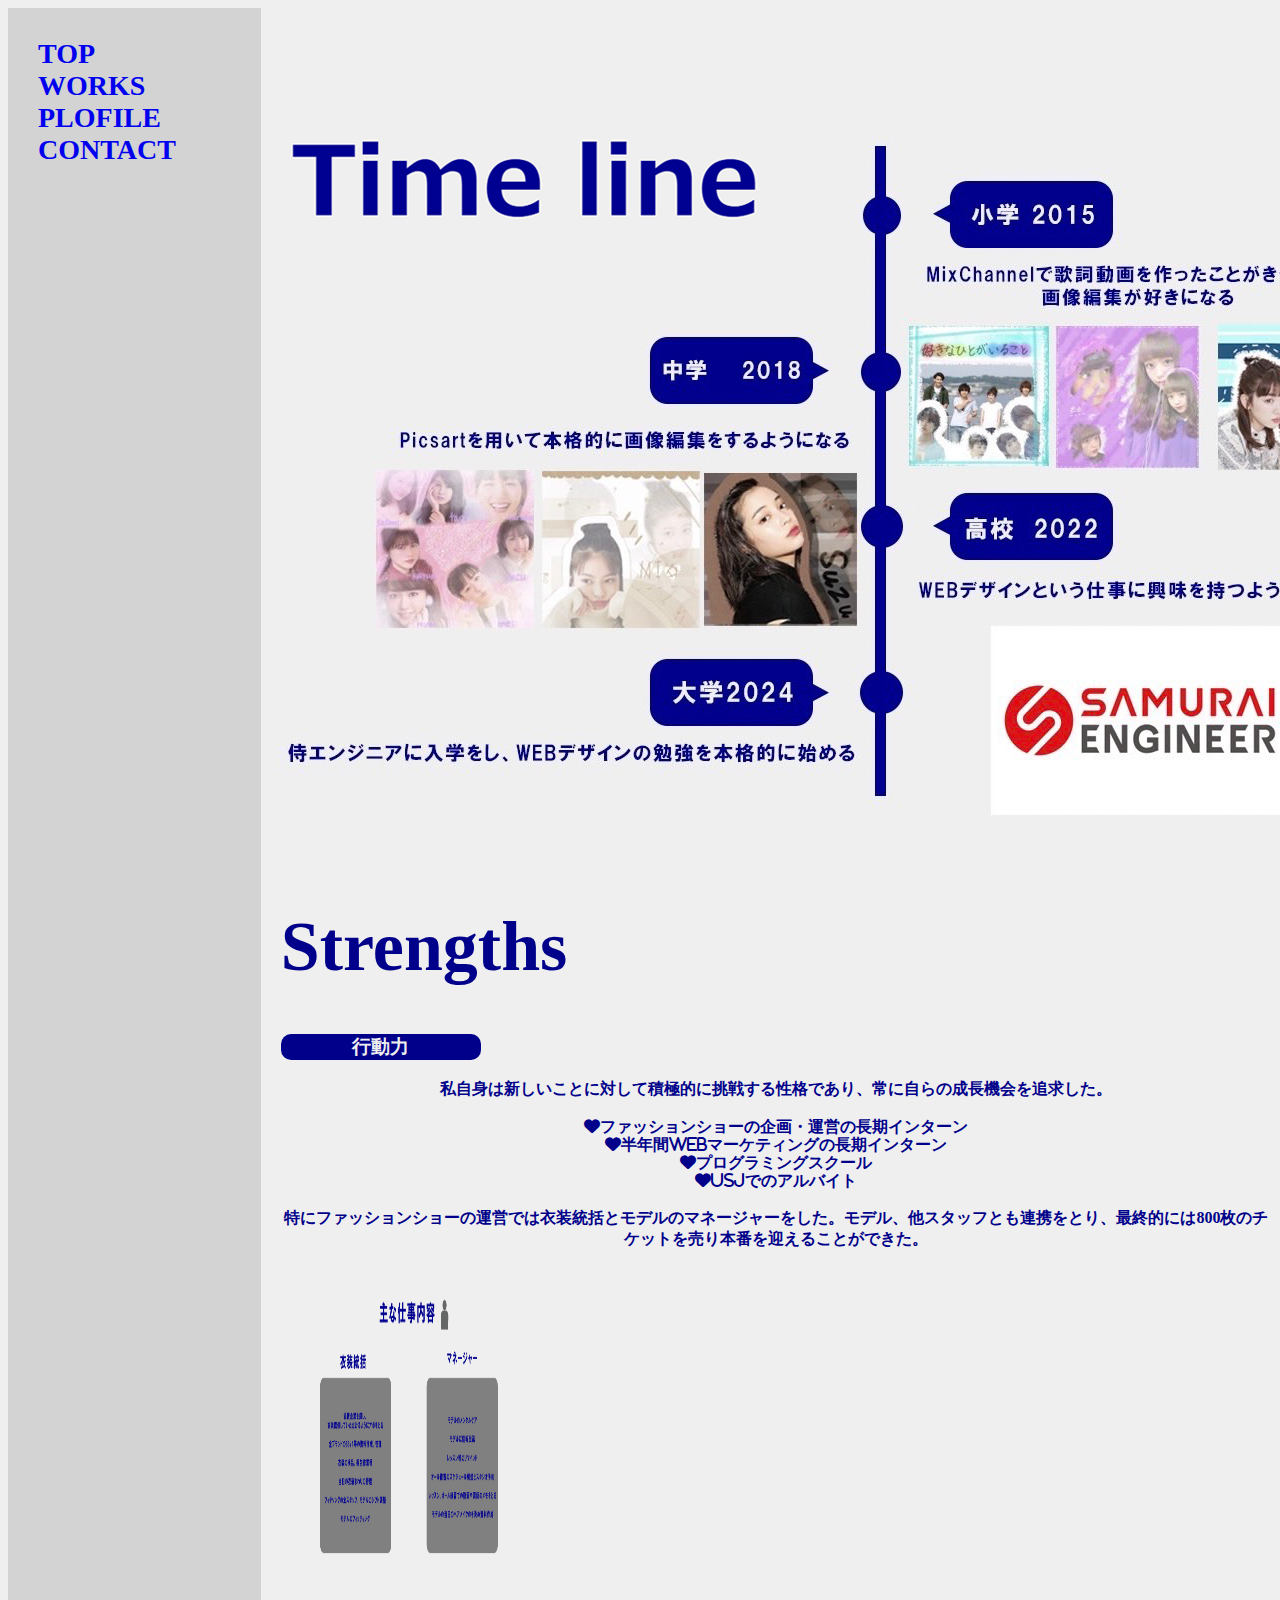
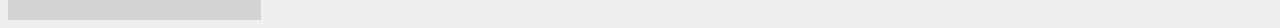
<file: profile.html>
<!DOCTYPE html>

<html lang="en">

<head>
  <meta charset="UTF-8">
  <meta name="viewport" content="width=device-width, initial-scale=1.0">
  <link rel="stylesheet" href="https://cdnjs.cloudflare.com/ajax/libs/font-awesome/6.7.1/css/all.min.css">
  <link rel="stylesheet" href="style.css">
  <title>portfolio</title>
</head>

<body>



  <header>
    <div class="box">
      <div class="header_nav"><a href="index.html">TOP</a></div>
      <div class="header_nav"><a href="index.html #works_nav">WORKS</a></div>
      <div class="header_nav"><a href="index.html #profie_nav">PLOFILE</a></div>
      <div class="header_nav"><a href="index.html #contact_nav">CONTACT</a></div>
    </div>


  </header>

  <main>

    <div class="timeline1">
      <img src="portforio_img\timeline1.png">
      <!-- <h1 style="font-size: 80px;">Time line</h1>

      
    
      
        -->
    </div>



    <div class="strengths">
      <h1>Strengths</h1>
      
      <div class="strengths_more">
        <h3>行動力</h3>
        <p>私自身は新しいことに対して積極的に挑戦する性格であり、常に自らの成長機会を追求した。<br><br>
        <i class="fa-solid fa-heart">ファッションショーの企画・運営の長期インターン</i><br>
          <i class="fa-solid fa-heart">半年間WEBマーケティングの長期インターン</i><br>
          <i class="fa-solid fa-heart">プログラミングスクール</i><br>
          <i class="fa-solid fa-heart">USJでのアルバイト</i><br><br>
         
         
 特にファッションショーの運営では衣装統括とモデルのマネージャーをした。モデル、他スタッフとも連携をとり、最終的には800枚のチケットを売り本番を迎えることができた。</p>
        <div class="strengths_more_img">
          <img src="portforio_img\strength_img.png">
        </div>
        <!--
        <p>衣装統括 仕事内容 </p>
        <div class="strengths_box">
        
        <p>協賛企業を探し、衣装提供していただけるようにアポをとる</p>
        <p>全ブランドのSSv1等の資料作成、管理</p>
        <p>衣装の検品、梱包作業等</p>
        <p>当日の衣装まわりの管理</p>
        <p>フィテッングするために全スタッフ、モデルのシフト調整</p>
        <p>モデルのフィッティング</p>
      </div>
      <p>マネージャー 仕事内容</p>
      <div class="strengths_box1">
       
        <p>モデルのメンタルケア</p>
        <p>モデルに情報伝達</p>
        <p>レッスン等のリマインド</p>
        <p>オール練習のスケジュール調整とスタジオ予約</p>
        <p>レッスン、オール練習での動画や講師のメモをとる</p>
        <p>モデルの当日のヘアメイクのを決め資料作成</p>
      </div>
        <p></p>
        <p></p>
        <p></p>
        <p></p>
        <p></p>
        <p>他にもマネージャーとして、モデルのスケジュール管理、メンタルケアをし、モデル本人や関係者との円滑なコミュニケーションを徹底してきました。</p>
        
        <img src="portforio_img\caimg4.jpg">
        <img src="portforio_img\caimg2.jpg">
        <img src="portforio_img\caimg3.jpg">
        <img src="portforio_img\caimg5.jpg">
         -->
      </div>

      <!--
      <div class="strengths_more1">
        <h3>行動力</h3>
        <p>私自身は新しいことに対して積極的に挑戦する性格であり、プログラミング学習に自費40万円を投資して知識を深めたり、東京での起業家交流会に参加して未知の分野の人脈を広げたりするなど、常に自らの成長機会を追求した。こうした行動力は、単に与えられた仕事をこなすだけでなく、常に自分から新たな課題に飛び込み、結果を出す原動力となった。</p>
       
        <img src="portforio_img\re_img.jpg">
        <img src="portforio_img\re_img2.jpg">
      </div>

    
      <div class="strengths_more2">
        <h4>これらの強みは私にとって…&nbsp;<i class="fa-solid fa-caret-down"></i></h4>

        <p>これらの経験から、私は厳しいスケジュールの中でも柔軟に対応し、かつ自分の可能性を広げるために積極的に行動できる人材であると自負している。今後もこのタスク管理能力と行動力を活かし、どんな環境でも成果を上げられるよう努力していきたいと考えている。</p>
      </div>
        -->
    </div>


  </main>

</body>
</file>
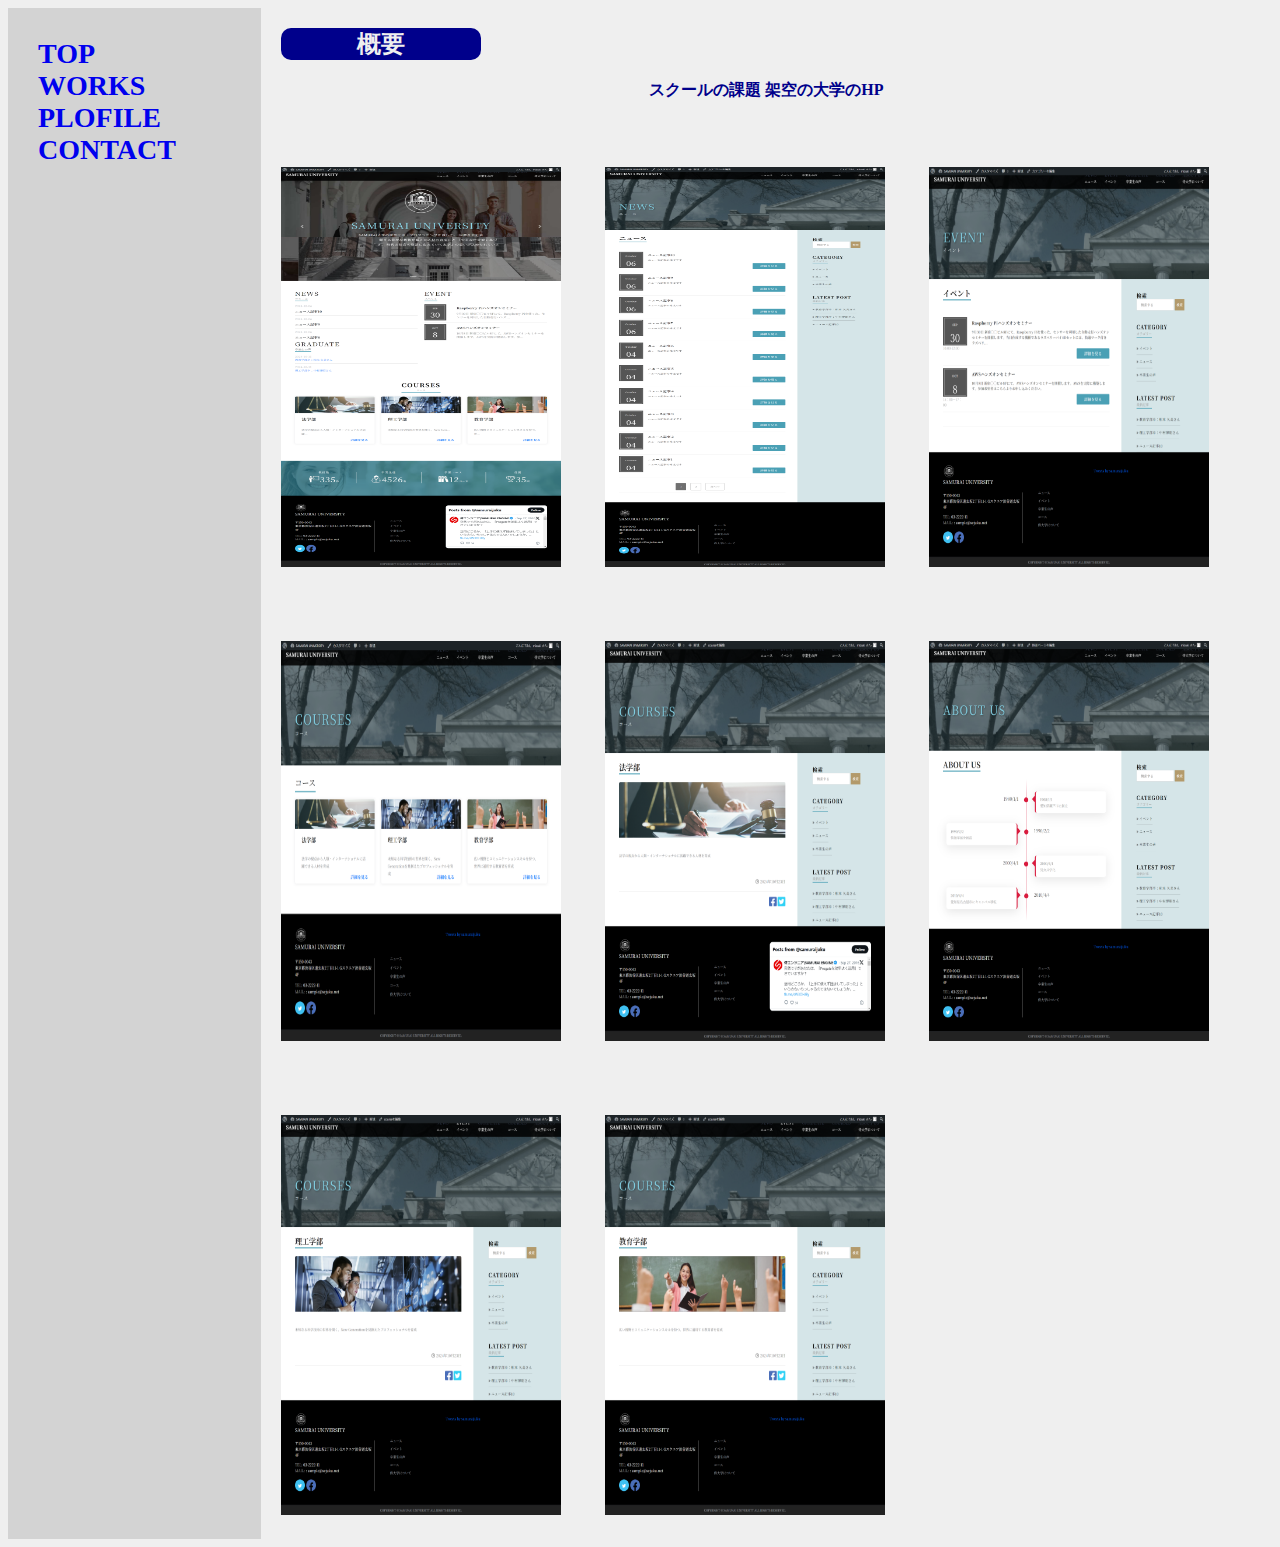
<file: works1.html>
<!DOCTYPE html>
<html lang="en">

<head>
  <meta charset="UTF-8">
  <meta name="viewport" content="width=device-width, initial-scale=1.0">

  <link rel="stylesheet" href="style.css">
  <title>portfolio</title>
</head>

<body>
  
  <header>
    <div class="box">
      <div class="header_nav"><a href="index.html #top_nav">TOP</a></div>
      <div class="header_nav"><a href="index.html #works_nav">WORKS</a></div>
      <div class="header_nav"><a href="index.html #profile_nav">PLOFILE</a></div>
      <div class="header_nav"><a href="index.html #contact_nav">CONTACT</a></div>
    </div>


  </header>

  <main>

    <div class="works1_text">
      <h2>概要</h2>
      <p>スクールの課題 架空の大学のHP</p>
      
      </div>

<div class="works1_img">
  <a href="#"><img src="portforio_img\FireShot Capture 001 - samurai university - samurai-university.local.png">
  <img src="portforio_img\FireShot Capture 002 - samurai university - samurai-university.local.png">
  <img src="portforio_img\FireShot Capture 004 - samurai university - samurai-university.local.png">
  <img src="portforio_img\FireShot Capture 005 - samurai university - samurai-university.local.png">
  <img src="portforio_img\FireShot Capture 006 - samurai university - samurai-university.local.png">
  <img src="portforio_img\FireShot Capture 007 - samurai university - samurai-university.local.png">
  <img src="portforio_img\FireShot Capture 008 - samurai university - samurai-university.local.png">
  <img src="portforio_img\FireShot Capture 009 - samurai university - samurai-university.local.png">
</div>

</main>
</body>
</file>
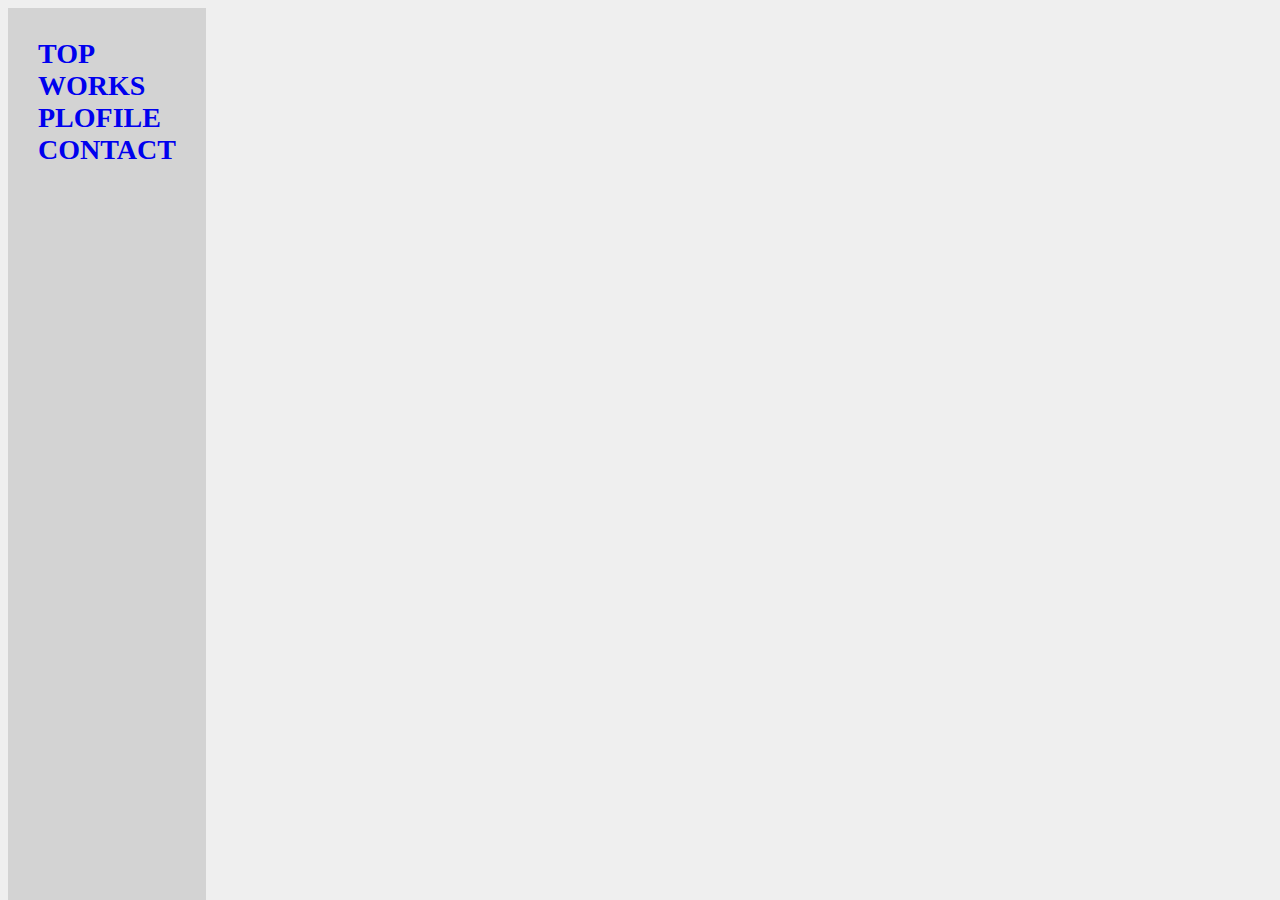
<file: works2.html>
<!DOCTYPE html>
<html lang="en">

<head>
  <meta charset="UTF-8">
  <meta name="viewport" content="width=device-width, initial-scale=1.0">

  <link rel="stylesheet" href="style.css">
  <title>portfolio</title>
</head>

<body>
  
  <header>
    <div class="box">
      <div class="header_nav"><a href="index.html #top_nav">TOP</a></div>
      <div class="header_nav"><a href="index.html #works_nav">WORKS</a></div>
      <div class="header_nav"><a href="index.html #profile_nav">PLOFILE</a></div>
      <div class="header_nav"><a href="index.html #contact_nav">CONTACT</a></div>
    </div>


  </header>

</body>
</file>
<file: style.css>
header {
  width: 20%;
  background-color: lightgrey;
  
  

}



main {
  width: 80%;
}

body {
  display: flex;
  background-color: #efefef;
}


h1 {
  color: darkblue;
  font-weight: bold;
  font-size: 70px;
  padding-left: 20px;
}

.box {
  height: 100vh;
  padding: 30px;
  background: lightgray;
  position: fixed;

}

.header_nav {
  color: darkblue;
  font-weight: bold;
  font-size: 28px;
}


.top {
  position: relative;
}

.top img{
  width: 100%;
}

.portfolio {
  position: absolute;
  font-size: 100px;
  top: 80px;
  color: darkblue;

}

a:visited {
  color: rgb(0, 0, 0)
}

a {
  text-decoration: none;
}

.kitano {
  position: absolute;
  color: darkblue;
  font-size: 100px;
  top: 80px;
  text-align: right;
  right: 100px;


}

.mizuki {
  position: absolute;
  color: darkblue;
  font-size: 100px;
  top: 300px;
  margin-top: 0;
  writing-mode: vertical-rl;
  right: 0;

}

/*works*/

.works h1 {
  color: darkblue;
  font-size: 80px;

}

.works {

  position: relative;
  height: 100vh;
  background-size: auto 100%;
  background-position: center;
 
 
}

.works_img {
  display: flex;
  text-align: center;
  gap: 20px; 
  justify-content: center; 
flex-wrap: wrap;
}

.works_img p {
  color: darkblue;
  font-weight: bold;
}

.hp img {
  height: 270px;
  width: 200px;
  margin: 50px;
  margin-top: -30px;
}

.hp1 img{
  height: 270px;
  width: 200px;
  margin-top: -30px;
  margin-bottom: 50px;
  }

.wordpress img {
  height: 270px;
  width: 200px;
  margin: 50px;
  margin-top: -30px;
}

.photoshop img {
  height: 270px;
  width: 200px;
  margin: 50px;
  margin-top: -30px;
}


.works1_img img{
  width: 280px;
  height: 400px;
  margin: 50px 20px 20px 20px;
  
}

.works1_text h2{
  color: #efefef;
  font-weight: bold;
  text-align: center;
  background-color: darkblue;
  border-radius: 10px;
  width: 200px;
  margin-left: 20px;
}

.works1_text p {
  color: darkblue;
  text-align: center;
  font-weight: bold;

}

.works3 img{
height: 400px;
width: 300px;

}

.works3{
  margin:  auto;
  text-align: center;
}


.works3 h2{
  border-radius: 10px;
  background-color: darkblue;
  color: #efefef;
  width: 200px;
  

}
.works3_text{
  margin: auto;
  color: darkblue;
  font-weight: bold;
  text-align: center;
  
}



 

/*profile*/

.profile {

  position: relative;
  height: 100vh;
  background-size: auto 100%;
  background-position: center;
  margin-top: 370px; /* 上部に100pxのスペースを追加 */
  padding: 20px;
  



}

.profile_text_img {
  display: flex;
  justify-content: space-around;
  margin-top: -70px;
}

.profile img {
  width: 350px;
  height: 500px;
}



.profile h1 {
  color: darkblue;
  font-size: 70px;
}



.profile p {
  color: darkblue;
  font-weight: bold;
  text-align: center;


}

.tuyomi {
  font-size: 40px;
}




.viewmore h2 {
  color: lightgray;
}

.viewmore_box {
  margin: auto;
  width: 200px;
  text-align: center;
  border-radius: 10px;
  background-color: darkblue;

}

/*contact*/

.contact {}

.contact h1 {
  color: darkblue;
  font-size: 70px;
}

.contact p {
  color: darkblue;
  font-weight: bold;
  text-align: center;
  margin-left: 50px;


}

/*plofile*/



.cp_block {
  margin: 3em auto;
}



.timeline1 {
  position: relative;
  width: 100%;
  margin: 3em auto;
  padding: 1em 0;
  list-style-type: none;
  color: darkblue;
  font-weight: bold;
}

.timeline1:before {
  position: absolute;
  left: 50%;
  top: 0;
  content: '';
  display: block;
  width: 6px;
  height: 100%;
  margin-left: -3px;

  z-index: 5;
}

.timeline1 li {
  padding: 1em 0;
}

.timeline1 li:after {
  content: '';
  display: block;
  height: 0;
  clear: both;
  visibility: hidden;

}

.timeline1 li :nth-child(odd).timeline_item {
  position: relative;
  width: calc(50% - 29px);
  float: left;
  text-align: right;
}

.timeline1 li:nth(even) .timeline_item {
  position: relative;
  display: inline-block;
  text-align: center;
}

.timeline1 li:nth-child(even) .timeline_item {
  position: relative;
  width: calc(50% - 29px);
  float: right;
}

.timeline1 li .timeline_item .flag_cont {
  position: relative;
  display: inline;
  background-color: darkblue;
  color: #ffffff;
  padding: 6px 10px;
  border-radius: 5px;
  font-weight: bold;
  text-align: left;
}

.timeline1 li:nth-child(odd) .timeline_item .flag {
  box-shadow: -1px 1px 1px rgba(0, 0, 0, 0.15), 0 0 1px rgba(0, 0, 0, 0.15);
}

.timeline1 li:nth-child(even) .timeline_item .flag {
  box-shadow: 1px 1px 1px rgba(0, 0, 0, 0.15), 0 0 1px rgba(0, 0, 0, 0.15);
}

.timeline1 li:nth-child(odd) .timeline_item .flag_cont:before,
.timeline1 li:nth-child(even) .timeline_item .flag_cont:before {
  position: absolute;
  top: 4px;
  right: -44px;
  content: '';
  display: block;
  width: 12px;
  height: 12px;
  margin-top: -10px;
  padding: 4px;
  background: darkblue;
  border-radius: 50%;
  border: 6px solid color blue;
  z-index: 10;

}

.timeline1 li:nth-child(even) .timeline_item .flag_cont:before {
  left: -44px;
}

.timeline1 li:nth-child(odd) .timeline_item .flag_cont:after,
.timeline1 li:nth-child(even) .timeline_item .flag_cont:after {
  position: absolute;
  top: 10px;
  right: -38px;
  content: '';
  display: block;
  width: 16px;
  height: 16px;
  margin-top: -10px;
  border-radius: 10px;
  border: 2px solid color darkblue;
  z-index: 10;


}

.timeline1 li:nth-child(even) .timeline_item .flag_cont:after {
  left: -38px;
}

.timeline1 li:nth-child(odd) .timeline_item .flag:after {
  content: '';
  position: absolute;
  left: 100%;
  top: 50%;
  height: 0;
  width: 0;
  margin-top: -6px;
  border: solid transparent;
  border-left-color: rgba(26, 35, 126, 1);
  border-width: 6px;
  ;
}

.timeline1 li:nth-child(even) .timeline_item .flag:after {
  content: '';
  position: absolute;
  right: 100%;
  top: 50%;
  height: 0;
  width: 0;
  margin-top: -6px;
  border: solid transparent;
  border-right-color: rgba(26, 35, 126, 1);
  border-width: 6px;
  ;
}

.cp_timeline1 li .timeline_item .time {
  display: block;
  margin-top: 1em;
  padding: 4px 6px;
  font-size: 0.6em;
  line-height: 1em;
  color: rgba(255, 87, 34, 1);
  text-align: right;
}

.timeline01 li:nth-child(even) .timeline_item .time {
  text-align: left;
}

.timeline01 li .timeline_item .desc {
  margin: 1em 0.75em 0 0;
  font-size: 0.7em;
  line-height: 1.5em;
  margin: 1em 1em 0 1em;
  padding: 1em;
  background: rgba(178, 235, 242, 0.7);
  border-radius: 6px;

}

.desc {
  padding: 10px;
}

.strengths p {
  color: darkblue;
  font-weight: bold;
  text-align: center;
}

.strengths h2 {
  color: darkblue;
  text-align: center;
  text-decoration: underline;
  font-size: 30px;

}

.strengths h3 {
  color: #efefef;
  background-color: darkblue;
  border-radius: 10px;
  width: 200px;
  text-align: center;

}

.strengths h4 {
  color: darkblue;
  font-size: 30px;

}

.strengths h5 {
  color: #efefef;
  background-color: darkblue;
  border-radius: 10px;
  width: 200px;
  text-align: center;
}


h4::after {
  content: '';
  border-right: 10px solid transparent;
  border-left: 10px solid transparent;
  border-top: 20px solid darkblue;
  border-bottom: 0;
  padding-bottom: 100px;
}

.strengths_more{
  padding-left: 20px;
}

.strengths_more1{
  padding-left: 20px;
  
}

.strengths_more2{
  padding-top: 50px;
  padding-left: 20px;
}

.strengths_more img{
  width: 200px;
  height: 350px;
  margin-left:30px ;
}

.strengths_more1 img{
  width: 200px;
  height: 320px;
  margin-left:210px ;
  text-align: center;
}


.strengths_box{
  background-color: #a89d9d;
}

.strengths_box1{
  background-color: #a89d9d;
}


/* plofile 携帯用　
@media only screen and (max-width:768px) {
  .timeline1 {
    width: 100%;
    padding: 4em 0 1em 0;
  }
  .timeline1 li {
    padding: 2em 0;
  }
  .timeline1 li:nth-child(odd) .timeline_item,
  .timeline1 li:nth-child(even) .timeline_item {
    float: none;
    width: 100%;
    text-align: center;
  }
  .timeline1 li .timeline_item .flag_cont {
    text-align: center;
  }
  .timeline1 li .timeline_item .flag {
    z-index: 15;
  }
  .timeline1 li:nth-child(odd) .timeline_item .flag_cont:before,
  .timeline1 li:nth-child(even) .timeline_item .flag_cont:before {
    top: -34px;
    left: calc(50% - 16px);
  }
  .timeline1 li:nth-child(odd) .timeline_item .flag_cont:after,
  .timeline1 li:nth-child(even) .timeline_item .flag_cont:after {
    top: -28px;
    left: calc(50% - 10px);
  }
  .timeline1 li:nth-child(odd) .timeline_item .flag:after,
  .timeline1 li:nth-child(even) .timeline_item .flag:after {
    content: '';
    position: absolute;
    left: 50%;
    top: -6px;
    height: 0;
    width: 0;
    margin-left: -6px;
    border: solid transparent;
    border-bottom-color: rgba(26,35,126 ,1);
    border-width: 6px;
    pointer-events: none;
  }
  .timeline1 li .flag_cont {
    display: block;
    position: relative;
    margin: 4px 0 0 0;
    z-index: 14;
  }
  .timeline1 li:nth-child(odd) .timeline_item .time,
  .timeline1 li:nth-child(even) .timeline_item .time {
    float: none;
    text-align: center;
    background: #ffffff;
  }
  .timeline1 li .timeline_item .desc {
    position: relative;
    z-index: 15;
  }
}

*/
</file>
